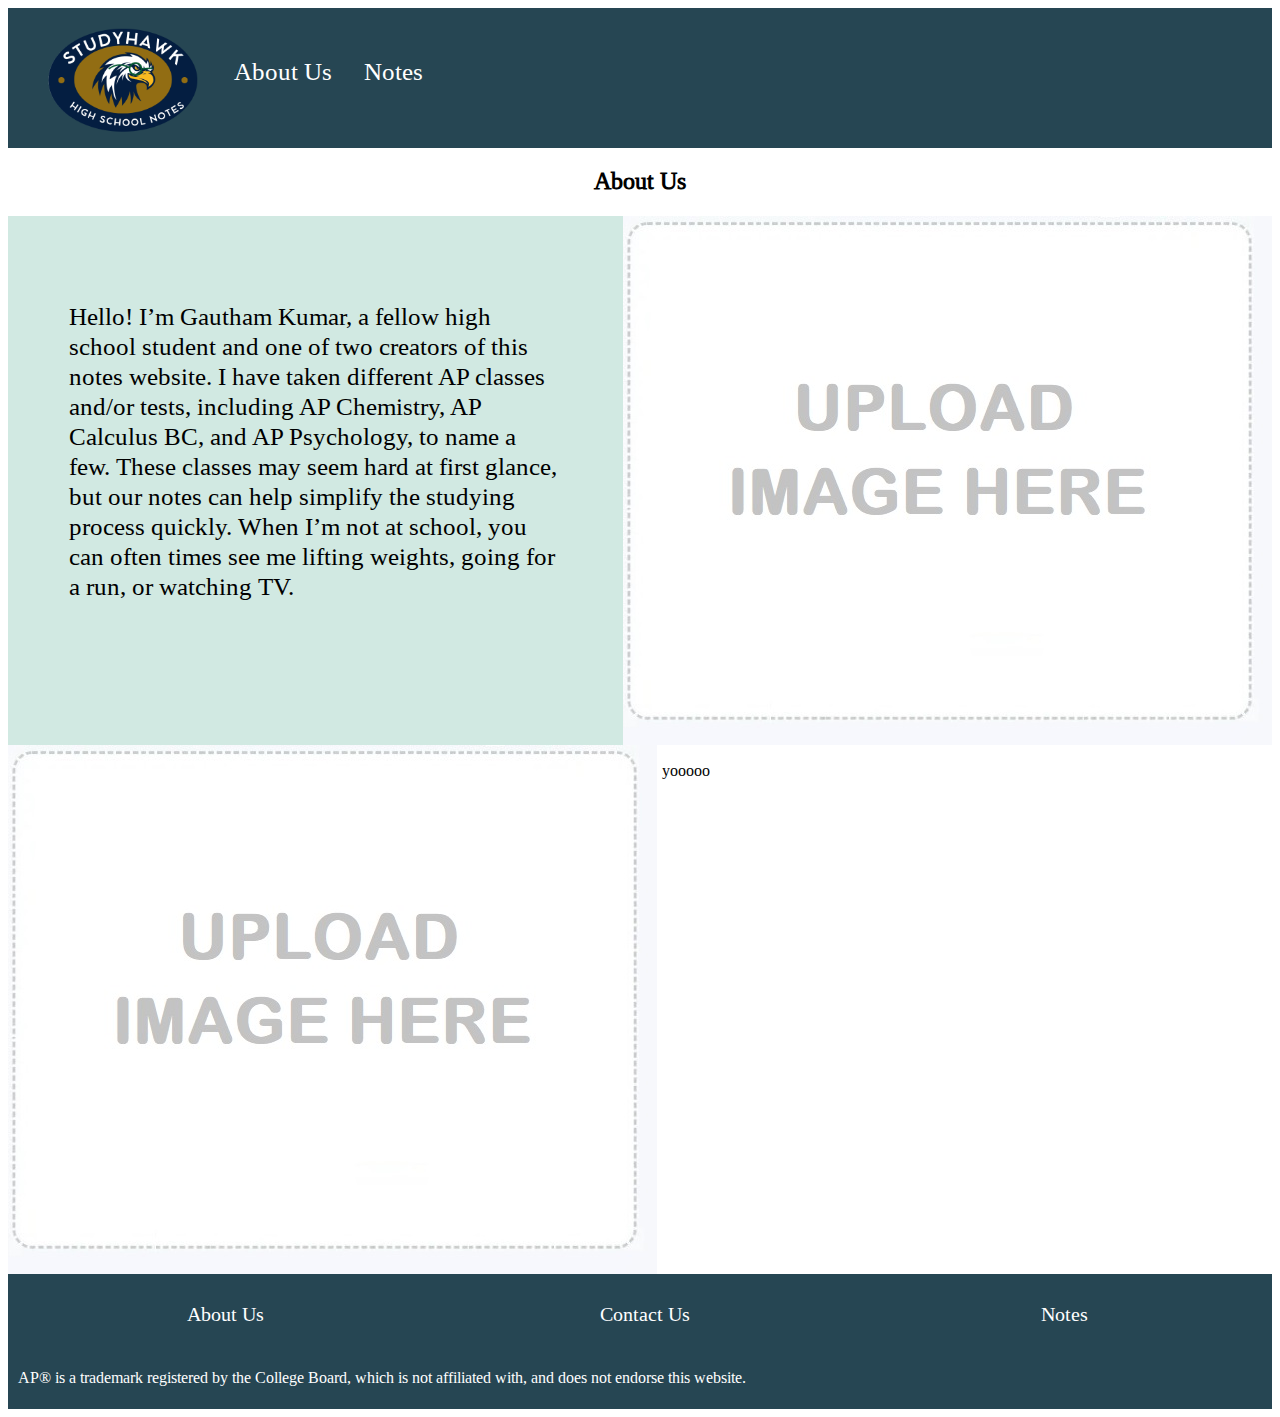
<file: about.html>
<!DOCTYPE html>
<html lang="en">
    <head>
        <meta charset="UTF-8" />
        <meta name="viewport" content="width=device-width, initial-scale=1.0" />
        <title>StudyHawk</title>
        <link rel="stylesheet" href="style.css" />
        <link rel="stylesheet" href="style2.css" />
        
        <div class="navbar">
          <!-- <img src="images/studyhawk-logo.png>      -->
          <a href="index.html">
            <img src="images/studyhawklogo-transparent.png", alt="logo">
          </a>
          <div class="navbar-text"></div>
            <a href="about.html"> <p>About Us</p></a>
            <a href="notes.html"> <p>Notes</p> </a>
          </div>


      </head>
      <body>
          <main>
            <div class="about-title">
              <h2>About Us</h2>
            </div>
            <div class="person-1">
              <p>Hello! I’m Gautham Kumar, a fellow high school student and one of two creators of this notes website. I have taken different AP classes and/or tests, including AP Chemistry, AP Calculus BC,  and AP Psychology, to name a few. These classes may seem hard at first glance, but our notes can help simplify the studying process quickly. When I’m not at school, you can often times see me lifting weights, going for a run, or watching TV.</p>
              <img src="images/upolad-image.jpg"></img>
            </div>
            <div class="person-2">
              <img src="images/upolad-image.jpg"></img>
              <p>yooooo</p>
            </div>
          </main>
    </body>

    <div class="bottom-bar">
      <div class="bottom-bar-links">
        <a href="about.html"><p>About Us</p></a>
        <p>Contact Us</p>
        <a href="notes.html"><p>Notes</p></a>
      </div>
      <p>AP® is a trademark registered by the College Board, which is not affiliated with, and does not endorse this website.</p>
    </div>
  
</html>
</file>
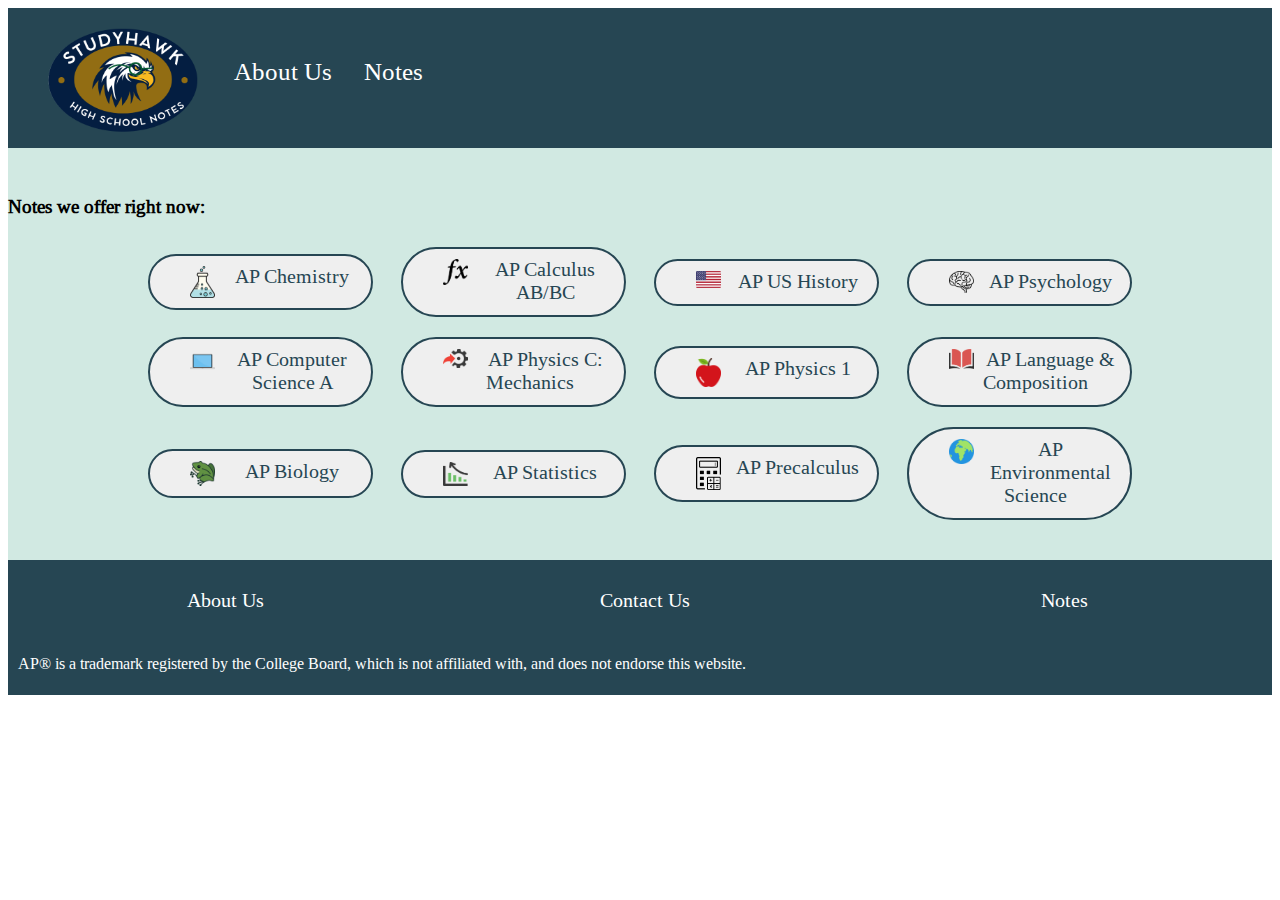
<file: notes.html>
<!DOCTYPE html>
<html lang="en">

<head>
  <meta charset="UTF-8" />
  <meta name="viewport" content="width=device-width, initial-scale=1.0" />
  <title>StudyHawk</title>
  <link rel="stylesheet" href="style.css" />
  <link rel="stylesheet" href="style2.css" />

  <div class="navbar">
    <!-- <img src="images/studyhawk-logo.png>      -->
    <a href="index.html">
      <img src="images/studyhawklogo-transparent.png" , alt="logo">
    </a>
    <div class="navbar-text"></div>
    <a href="about.html">
      <p>About Us</p>
    </a>
    <a href="notes.html">
      <p>Notes</p>
    </a>
  </div>


</head>

<body>


  <main>
    <div class="courses">
      <h3>Notes we offer right now:</h3>
    <div class="course-list">
      <a href="">
        <button class="course"><span class="icon"><img src="images/icons/chem-icon.png"></span> AP Chemistry</button>
      </a>

      <a href="subpage.html">
        <button class="course"><span class="icon"><img src="images/icons/bc-icon.png"></span>AP Calculus AB/BC</button>
      </a>

      <a href="">
        <button class="course"> <span class="icon"><img src="images/icons/ush-icon.png "></span>AP US History</button>
      </a>

      <a href="courses/psych.html">
        <button class="course"> <span class="icon"><img src="images/icons/psych-icon.png"></span> AP Psychology</button>  
      </a>
      <a href="">
        <button class="course"> <span class="icon"><img src="images/icons/csa-icon.png"></span> AP Computer Science A</button> 
      </a>

      <a href="">
        <button class="course"> <span class="icon"><img src="images/icons/mech-icon.png"></span> AP Physics C: Mechanics</button>  
      </a>

      <a href="">
        <button class="course"> <span class="icon"><img src="images/icons/1-icon.png"></span> AP Physics 1</button>  
      </a>

      <a href="">
        <button class="course"> <span class="icon"><img src="images/icons/lang-icon.png"></span> AP Language & Composition</button>  
      </a>


      <a href="">
        <button class="course"> <span class="icon"><img src="images/icons/bio-icon.png"></span> AP Biology</button>  
      </a>

      <a href="">
        <button class="course"> <span class="icon"><img src="images/icons/statistics-icon.png"></span> AP Statistics</button>  
      </a>

      <a href="">
        <button class="course"> <span class="icon"><img src="images/icons/precalc-icon.png"></span> AP Precalculus</button>  
      </a>
      
      <a href="">
        <button class="course"><span class="icon"><img src="images/icons/apes-icon.png"></span> AP Environmental Science</button>  
      </a>
    </div>

  </div>
  </main>

  <div class="bottom-bar">
    <div class="bottom-bar-links">
      <a href="about.html"><p>About Us</p></a>
      <p>Contact Us</p>
      <a href="notes.html"><p>Notes</p></a>
    </div>
    <p>AP® is a trademark registered by the College Board, which is not affiliated with, and does not endorse this website.</p>
  </div>

</body>

</html>
</file>
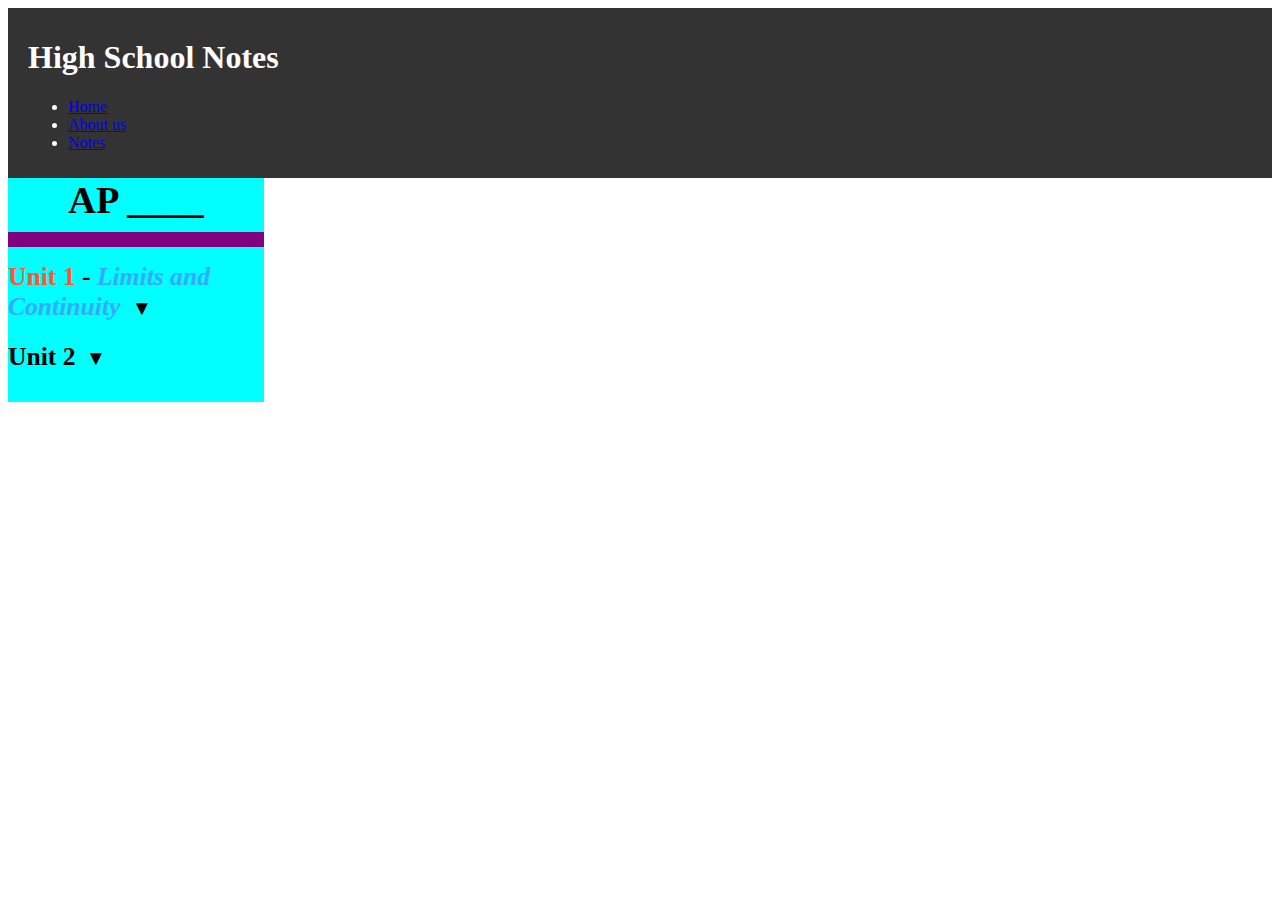
<file: subpage.html>
<!DOCTYPE html>
<html lang="en">
    <head>
        <meta charset="UTF-8" />
        <meta name="viewport" content="width=device-width, initial-scale=1.0" />
        <title>HIGHSCHOOLNOTES</title>
        <link rel="stylesheet" href="style.css" />

      </head>
      <body>
        <nav class="navbar">
            <!-- <div class="logo">HIGHSCHOOLNOTES</div> -->
            <h1>High School Notes</h1>
                <ul>
                    <li><a href="index.html">Home</a></li>
                    <li><a href="about.html">About us</a></li>
                    <li><a href="notes.html">Notes</a></li>
                </ul>
            
        </nav>
        <div class="sidebar">
          <h2 class = "title_text">AP ____</h2>
          <h2 class="dropdown">
            <a href="#more" class="dropdown-btn">
              <span class="unit">Unit 1</span> - 
              <span class="topic">Limits and Continuity</span>
            </a>
            <ul class="dropdown-content">
                <h4 class = "objectives">
                  <b><a href="#link1">Objective 1.1</a></b><br>
                  <b><a href="#link2">Objective 1.2</a></b><br>
                  <b><a href="#link3">Objective 1.3</a></b><br>
                  <b><a href="#link4">Objective 1.4</a></b><br>
                </h4>
            </ul>
            <a href="#more" class="dropdown-btn">Unit 2</a>
          </h2>
      </div>

      <script src = "script.js"></script>
    </body>
</html>
</file>
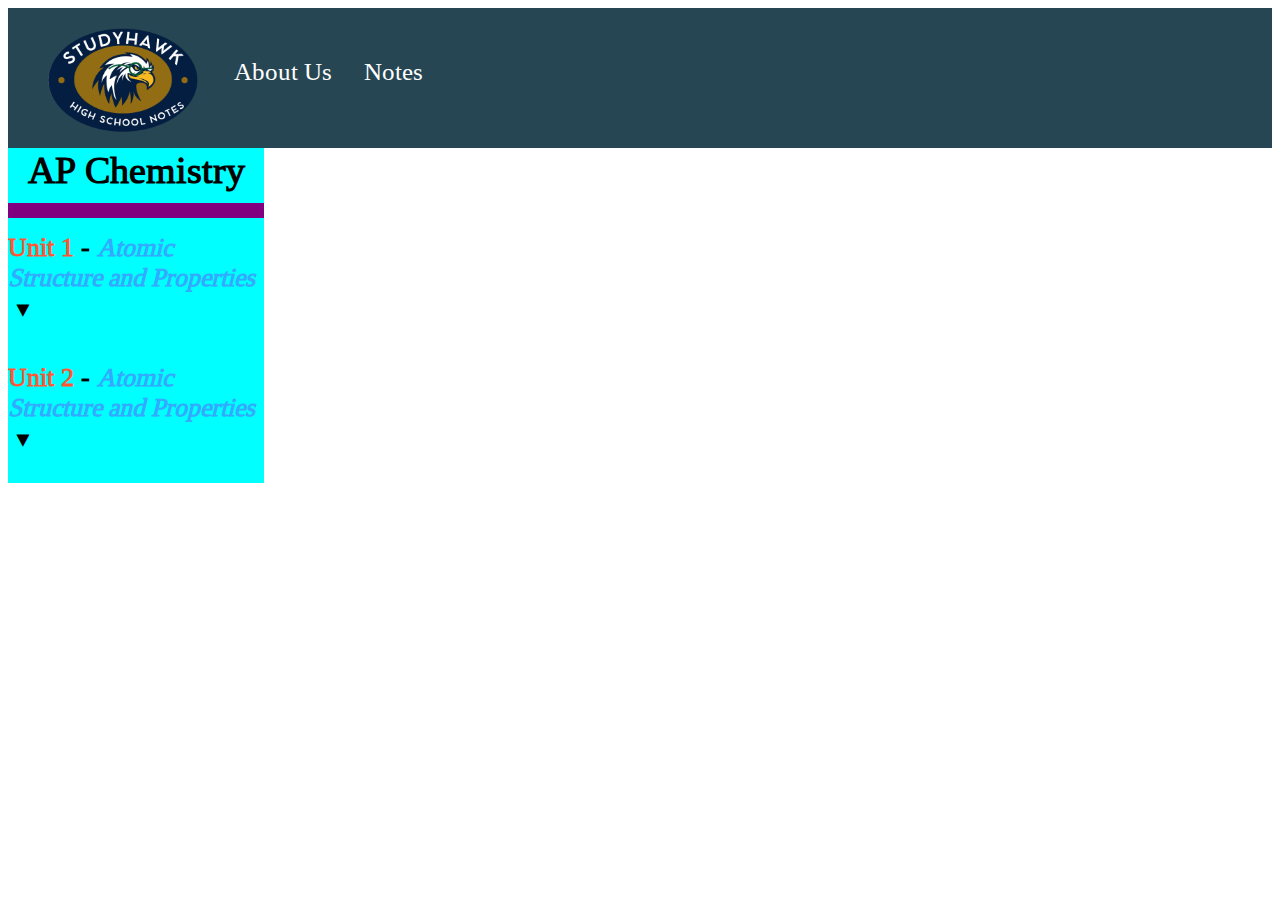
<file: courses/chem.html>
<!DOCTYPE html>
<html lang="en">
    <head>
        <meta charset="UTF-8" />
        <meta name="viewport" content="width=device-width, initial-scale=1.0" />
        <title>StudyHawk</title>
        <link rel="stylesheet" href="../style.css" />
        <link rel="stylesheet" href="../style2.css" />
      </head>

      <body>

        <div class="navbar">
            <!-- <img src="images/studyhawk-logo.png>      -->
            <a href="../index.html">
              <img src="../images/studyhawklogo-transparent.png", alt="logo">
            </a>
            <div class="navbar-text"></div>
              <a href="../about.html"> <p>About Us</p></a>
              <a href="../notes.html"> <p>Notes</p> </a>
            </div>
        

          </div>

          <div class="all-content">
            <div class="sidebar">
              <h2 class = "title_text">AP Chemistry</h2>
              <h2 class="dropdown">
                <a href="../#more" class="dropdown-btn">
                  <span class="unit">Unit 1</span> - 
                  <span class="topic">Atomic Structure and Properties</span>
                </a>
                <ul class="dropdown-content">
                    <h4 class = "objectives">
                      <b><a href="#link1" data-target="link1">Objective 1.1</a></b><br>
                      <b><a href="#link2">Objective 1.2</a></b><br>
                      <b><a href="#link3">Objective 1.3</a></b><br>
                      <b><a href="#link4">Objective 1.4</a></b><br>
                      <b><a href="#quiz" data-target="quiz">Unit 1 Quiz</a></b><br>
                    </h4>
                </ul>
              </h2>

              <h2 class="dropdown">
                <a href="../#more" class="dropdown-btn">
                  <span class="unit">Unit 2</span> - 
                  <span class="topic">Atomic Structure and Properties</span>
                </a>
                <ul class="dropdown-content">
                  <h4 class = "objectives">
                    <b><a href="#link5" data-target="link5">Objective 2.1</a></b><br>
                    <b><a href="#link6">Objective 2.2</a></b><br>
                    <b><a href="#link7">Objective 2.3</a></b><br>
                    <b><a href="#link8">Objective 2.4</a></b><br>
                    <b><a href="#quiz2" data-target="quiz2">Unit 2 Quiz</a></b><br>
                  </h4>
                </ul>
              </h2>
          </div>
          
          
          <div class="content">
            <div class="sub" id="link1">
                <p>Objective 1.1: type shtiw e on right now</p>
            </div>

            <div class="sub" id="link2">
              <p>Hello there, here is your quiz!!</p>
            </div>

            <div class="sub" id="quiz">
                <p>Hello there, here is your quiz!!</p>
            </div>

            <div class="sub" id="link5">
              <p>Objective 2.1: type shtiw e on right now</p>
          </div>

            <div class="sub" id="quiz2">
                <p>Hello there, here is your quiz!!</p>
            </div>
          </div>
        </div>

  
        <!-- <script src = "../script.js"></script> -->
        <script src = "../script2.js"></script>


      </body>


</html>
</file>
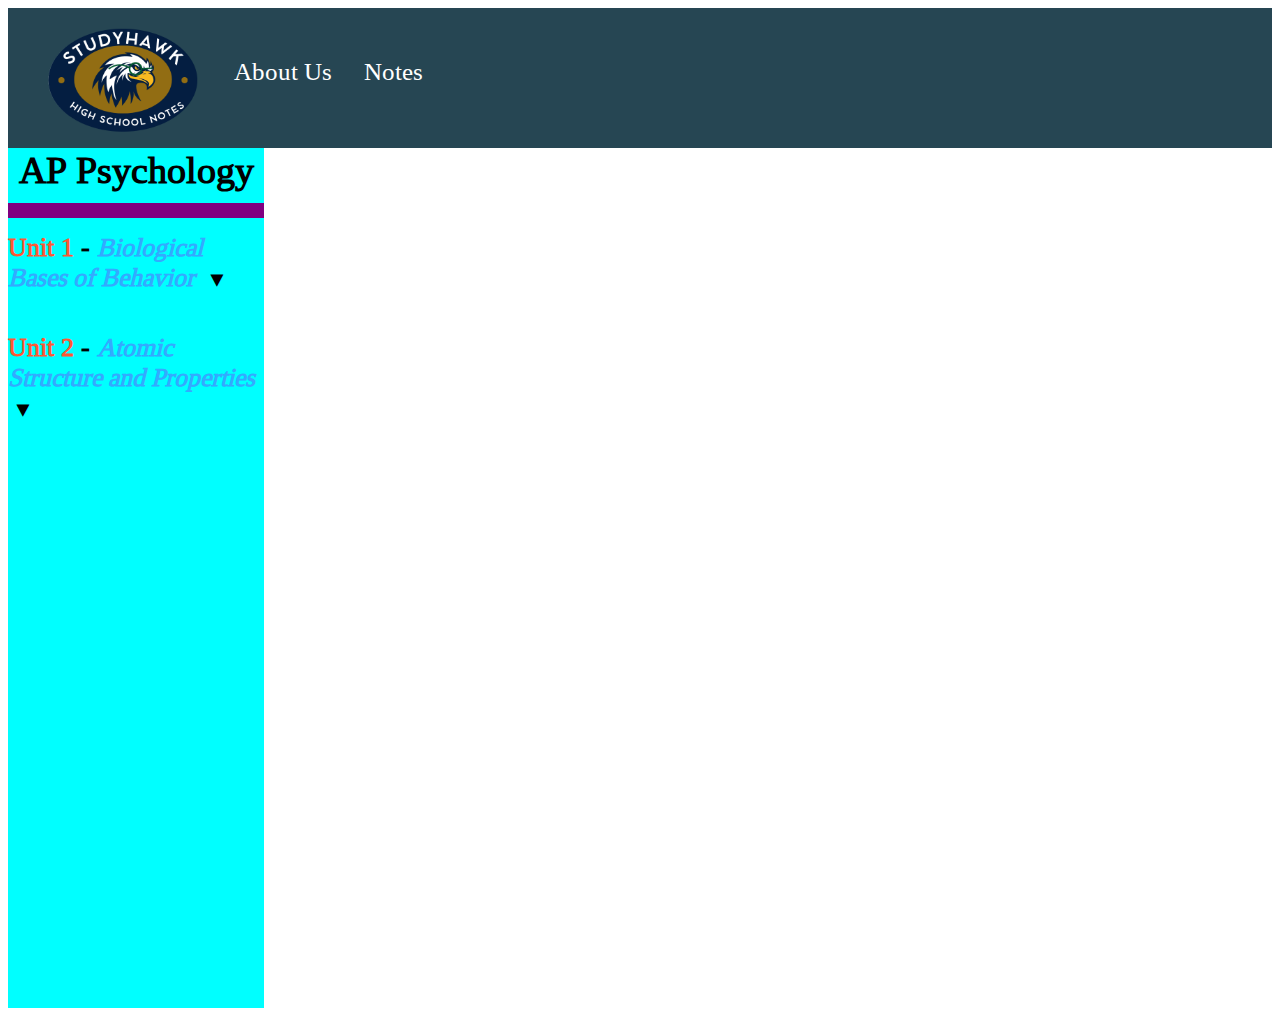
<file: courses/psych.html>
<!DOCTYPE html>
<html lang="en">

<head>
  <meta charset="UTF-8" />
  <meta name="viewport" content="width=device-width, initial-scale=1.0" />
  <title>StudyHawk</title>
  <link rel="stylesheet" href="../style.css" />
  <link rel="stylesheet" href="../style2.css" />
</head>

<body>

  <div class="navbar">
    <!-- <img src="images/studyhawk-logo.png>      -->
    <a href="../index.html">
      <img src="../images/studyhawklogo-transparent.png" , alt="logo">
    </a>
    <div class="navbar-text"></div>
    <a href="../about.html">
      <p>About Us</p>
    </a>
    <a href="../notes.html">
      <p>Notes</p>
    </a>
  </div>


  </div>

  <div class="main-container">
    <div class="sidebar">
      <h2 class="title_text">AP Psychology</h2>
      <h2 class="dropdown">
        <a href="../#more" class="dropdown-btn">
          <span class="unit">Unit 1</span> -
          <span class="topic">Biological Bases of Behavior</span>
        </a>
        <ul class="dropdown-content">
          <h4 class="objectives">
            <b><a href="#link1" data-target="link1">1.1 - Heredity and the Environment</a></b><br>
            <b><a href="#link2" data-target="link2">1.2 - Nervous System</a></b><br>
            <b><a href="#link3">1.3 - Neuron and Neural Firing</a></b><br>
            <b><a href="#link4">1.4 - The Brain</a></b><br>
            <b><a href="#link5">1.5 - Sleep</a></b><br>
            <b><a href="#link5">1.6 - Sensations</a></b><br>
            <b><a href="#quiz" data-target="quiz">Unit 1 Quiz</a></b><br>
          </h4>
        </ul>
      </h2>

      <h2 class="dropdown">
        <a href="../#more" class="dropdown-btn">
          <span class="unit">Unit 2</span> -
          <span class="topic">Atomic Structure and Properties</span>
        </a>
        <ul class="dropdown-content">
          <h4 class="objectives">
            <b><a href="#link5" data-target="link5">Objective 2.1</a></b><br>
            <b><a href="#link6">Objective 2.2</a></b><br>
            <b><a href="#link7">Objective 2.3</a></b><br>
            <b><a href="#link8">Objective 2.4</a></b><br>
            <b><a href="#quiz2" data-target="quiz2">Unit 2 Quiz</a></b><br>
          </h4>
        </ul>
      </h2>
    </div>


    <div class="content">
      <div class="sub" id="link1">
        <h1 id="1-1-heredity-and-the-environment">1.1 - Heredity and the Environment</h1>
        <ul>
          <span style="background-color: red">
            <li>🚨 Heredity and Environment are completely different (aka nature v. nurture)<ul>
                <li><span style="background-color: yellow">Heredity</span> - genetic characteristics that influence physical, behavioral, and mental traits and processes
                </li>
                <li><span style="background-color: yellow">Environmental</span> - external factors that one experiences, such as familial interactions and education, that
                  affects one’s characteristics<ul>
                    <li>Understand that BOTH affect the psychology of an individual</li>
                  </ul>
                </li>
              </ul>
            </li>
          </span>
          <li>Heredity Vocab:<ul>
              <li>Chromosomes - genetic structure in nucleus determined by DNA sequences</li>
              <li>DNA - carrier of genetic info</li>
              <li>Genes - heredity that is transferred from parent to offspring</li>
              <li>🔬Behavior Geneticist - study of gene and environmental role on human traits<ul>
                  <li>Identical twins good to test nature v. nurture and effects on each one on behavior</li>
                </ul>
              </li>
            </ul>
          </li>
          <li>Environmental Vocab:<ul>
              <li>Natural Selection - heritable traits make it more likely for an organism to survive<ul>
                  <li>Mutation — change in DNA, are essential for evolution</li>
                  <li>👁️ Environmental Perspective - psychologists who explore natural selection and its effects on
                    behavior and mental processes</li>
                </ul>
              </li>
            </ul>
          </li>
        </ul>

      </div>

      <div class="sub" id="link2">
        <h1 id="1-2-nervous-system">1.2 - Nervous System</h1>
        <aside>
          🚨 Complex collection of nerves and cells that transmit signals

        </aside>

        <h2 id="the-central-nervous-system-cns-">The Central Nervous System (CNS)</h2>
        <ul>
          <li>CNS consists of Brain!!! + spinal cord (nerves that run through through spine center)<ul>
              <li>Brain has a role in control, speech, awareness, movements, etc.</li>
              <li>Spinal Reflex - simple, auto behaviors that are processed in the spinal cord (reflexes)</li>
            </ul>
          </li>
        </ul>
        <h2 id="the-peripheral-nervous-system-pns-">The Peripheral Nervous System (PNS)</h2>
        <ul>
          <li>All other nerves in the body out of the brain + spinal cord</li>
          <li>Subdivisions</li>
          <li>Somatic Nervous System - controls voluntary functions, that you do on purpose<ul>
              <li>Examples: Grabbing drink, walking to car</li>
            </ul>
          </li>
          <li>Autonomic Nervous System - controls the involuntary movements of the body<ul>
              <li>Sympathetic Nervous System - arouses the body (fight or flight)<ul>
                  <li>Flight or flight informs endocrine to release adrenaline (adrenal)</li>
                </ul>
              </li>
              <li>Parasympathetic Nervous System - calms down the body</li>
            </ul>
          </li>
        </ul>
      </div>


      <div class="sub" id="quiz">
        <p>Hello there, here is your quiz!!</p>
      </div>

      <div class="sub" id="link5">
        <p>Objective 2.1: type shtiw e on right now</p>
      </div>

      <div class="sub" id="quiz2">
        <p>Hello there, here is your quiz!!</p>
      </div>
    </div>
  </div>


  <!-- <script src = "../script.js"></script> -->
  <script src="../script2.js"></script>


</body>


</html>
</file>
<file: style.css>
/* body {
    margin: 0;
    padding: 0;
    font-family: Arial, sans-serif;
} */

.navbar {
    width: 100%;
    background-color: #333;
    color: white;
    padding: 10px 20px;
    box-sizing: border-box;
}

.main-container {
    display: flex;
    height: calc(100vh - 40px); /* Adjust height to account for navbar height */
}

.sidebar {
    width: 20vw;
    background-color: aqua;
    padding: 0;
    display: flex;
    flex-direction: column;
    height: 100%; /* Full height of the container */
}

.sidebar h2 {
    margin-top: 0;
}

.sidebar ul {
    list-style-type: none;
    padding: 0;
    margin: 0;
}

.sidebar ul li {
    margin: 15px 0;
    border-bottom: 1px solid #555;
    padding: 0;
}

.sidebar ul li a {
    color: white;
    text-decoration: none;
    display: block;
    padding: 10px 0;
}

.sidebar ul li a:hover {
    text-decoration: underline;
}

.objectives {
    color: black;
    margin-top: 5px;
    font-size: 1.4vw;
    margin-bottom: 0px;
    padding: 0;
}

.objectives a {
    color: black;
    text-decoration: none;
}

.objectives a:visited {
    color: black;
}

.objectives a:hover {
    text-decoration: underline; /* Add underline on hover */
}

.objectives a.selected {
    background-color: #444; /* Change background color when selected */
    color: white; /* Optional: change text color for contrast */
}

.dropdown-content {
    max-height: 0;
    opacity: 0;
    overflow: hidden;
    transition: max-height 0.5s ease, opacity 1s ease;
}

.dropdown-content.show {
    max-height: 500px; /* Adjust this value as needed */
    opacity: 1;
}

.dropdown-content li {
    margin: 10px 0;
    border-bottom: none;
}

.dropdown a {
    color: black;
    text-decoration: none;
}

.dropdown a:visited {
    color: black;
}

.dropdown a:hover {
    text-decoration: underline; /* Corrected property from text-align */
}

.dropdown-btn {
    display: block;
    font-size: 2vw;
    text-align: left;
    margin: 10px 0;
    padding-left: 0px;
}

.dropdown-btn::after {
    content: ' \25BC'; /* Unicode character for downward arrow */
    font-size: 0.8em;
    padding-left: 5px;
}

.dropdown-btn.active::after {
    content: ' \25B2'; /* Unicode character for upward arrow */
}

.content {
    flex-grow: 1; /* Allow content to take up remaining space */
    padding: 20px;
    overflow-y: auto; /* Enable scrolling if content overflows */
    box-sizing: border-box;
}

.title_text {
    font-size: 3vw;
    text-align: center;
    border-bottom: 15px solid purple;
    padding-bottom: 10px;
    margin-bottom: 5px;
}

.dropdown {
    margin-top: 10px;
}

.dropdown-btn .unit {
    font-weight: bold;
    color: #ff5733; /* Example color for Unit */
}

.dropdown-btn .topic {
    font-style: italic;
    color: #33aaff; /* Example color for Topic */
}
</file>
<file: style2.css>
@font-face { font-family: Tinos; src: url('fonts/Tinos-Regular.ttf'); } 
@font-face { font-family: Tinos-BoldItalic; src: url('fonts/Tinos-BoldItalic.ttf'); } 
@font-face { font-family: Tinos-Bold; src: url('fonts/Tinos-Bold.ttf'); } 

html {
  font-family: Tinos;
}
 
 .study-button {
    /* width: 100%;
    height: 400px;
    border: 1px solid black; */
    display: flex;
    align-items: center;
    justify-content: center;
    background-color: rgba(26, 147, 111, 0.2);
    /* fil; */


}

.navbar img {
  padding-left: 10px;
  padding-right: 1%;
  padding-top: 0px;
  padding-bottom: 0px;
  width: 150px;
  height: 105px;
}


.about-title h2 {
  /* background-color: white; */
  text-align: center;
  padding-left: 0%;

}


.start-studying {
    /* border: 5px solid #BDD4E7; */
    border: 5px solid #F4A261;
    background-color: #E76F51;
    padding-top: 10px;
    /* border: none; */
    color: white;
    padding: 30px 45px;
    text-align: center;
    font-family: Tinos;

    text-decoration: none;
    display: inline-block;
    font-size: 30px;
    margin: 10px 10px;
    cursor: pointer;
    border-radius: 50px;
}


.navbar {
    background-color: #264653;
    /* display: grid;
    grid-template-columns: 1fr 1fr; */
    vertical-align: middle;
    display: flex;
    /* grid-template-columns: 1fr 1fr 1fr; */
  }

  /* .navbar a {

  } */
  
  .navbar p {
    float: left;
    color: white;
    text-align: center;
    padding: 10px 30px;
    text-decoration: none;
    font-size: 25px;
    vertical-align: middle;
    font-family: Tinos;
  }
  
  .navbar p:hover {
    background-color: #F4EDED;
    color: black;
  }
 

  
  /* .navbar a.active {
    background-color: #04AA6D;
    color: white;
  } */


  .star-title {
    /* position: absolute; */
    width: 300px;
    height: auto;
    padding-left: 0%;
    padding-right: 0%;
    padding-top: 0%;
    padding-bottom: 0%

  }

.Nervous {
    background-color: rgba(26, 147, 111, 0.2);
    /* font-family: Tinos-BoldItalic; */
}

.Nervous h2 {
  font-size: 200%;
  /* font-family: PlayfairDisplay; */
  top: -70px;
  /* padding-bottom: -100px; */
  margin-bottom: 0px;
  font-family: Tinos-BoldItalic;
}

.person-1 {
  background-color: rgba(26, 147, 111, 0.2);
}  

.person-1 p {
    font-family: Tinos;
    padding: 10%;
    font-size: 25px;
  
}


.bottom-bar-links {
  display: grid;
  background-color: #264653;
  align-items: center;
  vertical-align: middle;
  grid-template-columns: 1fr 1fr 1fr;
  column-gap: 5px;
}

.bottom-bar-links p {
  padding-top: 5px;
  padding-bottom: 5px;
  text-align: center;
  color: white;
  font-size: 20px;
  font-family: Tinos;

}


.bottom-bar-links a {
  text-decoration: none;

}

.bottom-bar {
  background-color: #264653;
  color: white;
  padding-top: 5px;
  padding-bottom: 5px;
  padding-left: 10px;

}

.courses {
  padding-top: 30px;
  padding-bottom: 30px;
  /* background-color: rgba(26, 147, 111, 0.2); */
  background-color: rgba(26, 147, 111, 0.2);
}


.h3 {
  font-size: 50px;
  font-family: Tinos-Bold;
}

.quote {
  background-color: #F4A261;
  text-align: center;
  border-radius: 50px;
  padding: 50px;
  color: white;
  font: Tinos;
  
}

/* .inspiration h3 {
  padding-top: 50px;
  padding-bottom: 50px;
  font-family: Inter;
} */

.AandFive {
  padding-top: 50px;
  font-family: Tinos;
}

.whoItsBy-title {
  padding-bottom: 50px;
  font-family: Tinos;

}

/* .courses h2 {
  font-size: 50px;
  text-align: center;
  padding-left: 0px;
  font-family: Tinos-Bold;
  

} */

.course-list a button {
      /* border: 5px solid #BDD4E7; */
      border: 2px solid #264653;
      padding-top: 10px;
      /* border: none; */
      color: #264653;
      padding: 10px 7px 10px 40px;
      text-align: center;
      font-family: Tinos;

  
      text-decoration: none;
      display: inline-block;
      font-size: 20px;
      margin: 10px 10px;
      cursor: pointer;
      border-radius: 50px;
      /* display: grid;
      grid-template-columns: 1fr 1fr 1fr; */
}




.course-list a {
  display: grid;
  align-items: center;
  justify-content: center;
  /* background-color: rgba(26, 147, 111, 0.2); */
  text-decoration: none;

}

.nervous-image{
  width: 371px;
  height: auto;
  /* padding-left: 0%;
  padding-right: 0%; */
  /* padding-top: 0%;
  padding-bottom: 5% */
  margin-left: auto;
  margin-right: auto;
  display: block;
  text-align: center;
}


.icon img {
  /* background: url("images/icons/chem-icon.png"); */
  width: 25px;
  height: auto;
  float: left;
  vertical-align: middle;
  padding-right: 5px;
}

/* .dropdown-content a.active {
  background-color: #3498db;
  color: white;
} */

.dropdown-content {
  display: none; /* Hide dropdown content by default */
  position: absolute;
  background-color: #f9f9f9;
  min-width: 160px;
  box-shadow: 0px 8px 16px 0px rgba(0,0,0,0.2);
  z-index: 1;
}

.sub {
  display: none; /* Hide sections by default */
}

.show {
  display: block; /* Show dropdown content when .show is added */
}

.all-content {
  display: flex;
}

@media (min-width: 900px) {
  .navbar img {
    padding-left: 20px;
    padding-right: 20px;
    padding-top: 10px;
    padding-bottom: 0px;
    width: 150px;
    height: 105px;
  }

  .navbar p {
    float: middle;
    color: white;
    text-align: center;
    padding: 14px 16px;
    text-decoration: none;
    font-size: 25px;
    vertical-align: middle;
    font-family: Tinos;

  }

  .Nervous {
    display: grid;
    grid-template-columns: 1fr 1fr;
    column-gap: 5px;
    font-family: Tinos;
  }

  .nervous-image{
    width: 557px;
    height: 368px;
    padding-left: 0%;
    padding-right: 0%;
    padding-top: 5%;
    padding-bottom: 5%
  }
  
  .Nervous h2 {
    font-size: 400%;
    font-family: Tinos-BoldItalic;

  }

  .course-list {
    display: grid;
    grid-template-columns: 1fr 1fr 1fr 1fr;
    padding: 0% 10%;
    align-items: center;
    justify-content: center;
    /* background-color: rgba(26, 147, 111, 0.2); */
    /* flex: 2 1 50%%; */
  
  }

  .person-1 {
    display: grid;
    grid-template-columns: 1fr 1fr;
    column-gap: 5px;
    font-family: Tinos
  }

  .person-2 {
    display: grid;
    grid-template-columns: 1fr 1fr;
    column-gap: 5px;
    font-family: Tinos
  }


  .star-title {
    /* position: absolute; */
    width: 500px;
    height: auto;
    padding-left: 0%;
    padding-right: 0%;
    padding-top: 0%;
    padding-bottom: 0%

  }

  .quote-format {
    display: grid; 
    grid-template-columns: 1fr 1fr;
    padding: 0% 20% 0% 20%;
    grid-gap: 10%;
  }

}

.course {
  width: 225px;
  text-align: center;
}
</file>
